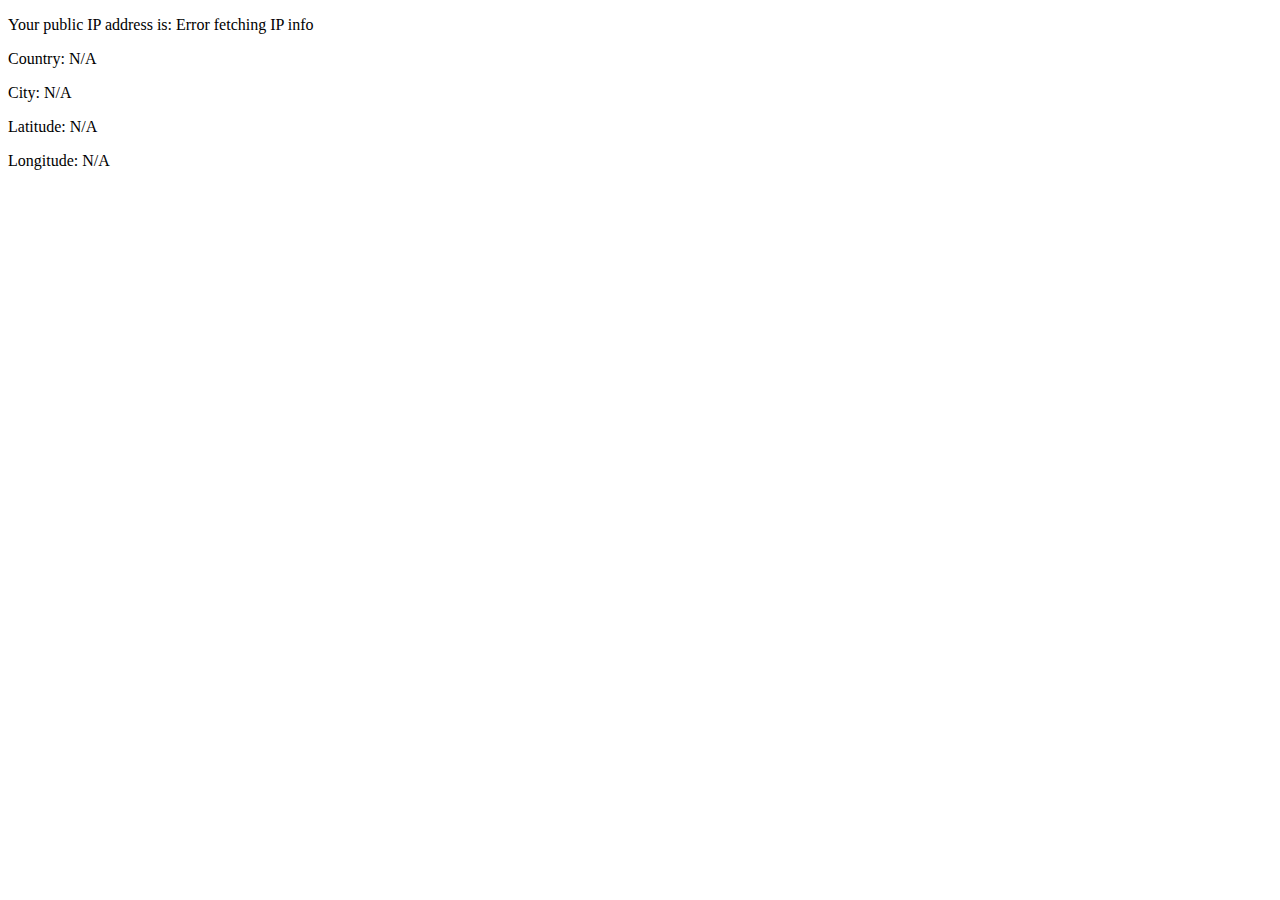
<file: checkip/index.html>
<!DOCTYPE html>
<html lang="en">

<head>
    <meta charset="UTF-8">
    <meta name="viewport" content="width=device-width, initial-scale=1.0">
    <title>Get Public IP</title>
</head>

<body>

    <p>Your public IP address is: <span id="publicIp"></span></p>
    <p>Country: <span id="country"></span></p>
    <p>City: <span id="city"></span></p>
    <p>Latitude: <span id="latitude"></span></p>
    <p>Longitude: <span id="longitude"></span></p>

    <script>
        // Select the span elements by their ids
        const publicIpElement = document.getElementById('publicIp');
        const countryElement = document.getElementById('country');
        const cityElement = document.getElementById('city');
        const latitudeElement = document.getElementById('latitude');
        const longitudeElement = document.getElementById('longitude');

        // Make a GET request to ipinfo.io to get public IP and location details
        fetch('https://ipinfo.io/json')
            .then(response => response.json())
            .then(data => {
                // Extract and display the public IP address, country, city, latitude, and longitude
                const publicIp = data.ip;
                const country = data.country;
                const city = data.city;
                const { loc } = data;
                const [latitude, longitude] = loc.split(',');

                publicIpElement.textContent = publicIp;
                countryElement.textContent = country;
                cityElement.textContent = city;
                latitudeElement.textContent = latitude;
                longitudeElement.textContent = longitude;

                // Send the data to the server for database insertion
                sendDataToServer(publicIp, country, city, latitude, longitude);
            })
            .catch(error => {
                console.error('Error fetching IP info:', error);
                publicIpElement.textContent = 'Error fetching IP info';
                countryElement.textContent = 'N/A';
                cityElement.textContent = 'N/A';
                latitudeElement.textContent = 'N/A';
                longitudeElement.textContent = 'N/A';
            });

        function sendDataToServer(publicIp, country, city, latitude, longitude) {
            // Create a FormData object to send data to the server
            const formData = new FormData();
            formData.append('publicIp', publicIp);
            formData.append('country', country);
            formData.append('city', city);
            formData.append('latitude', latitude);
            formData.append('longitude', longitude);

            // Make a POST request to the server to insert data into the database
            fetch('insert_data.php', {
                method: 'POST',
                body: formData
            })
                .then(response => response.text())
                .then(result => {
                    console.log('Data inserted into the database:', result);
                })
                .catch(error => {
                    console.error('Error inserting data into the database:', error);
                });
        }

    </script>

</body>


</html>
</file>
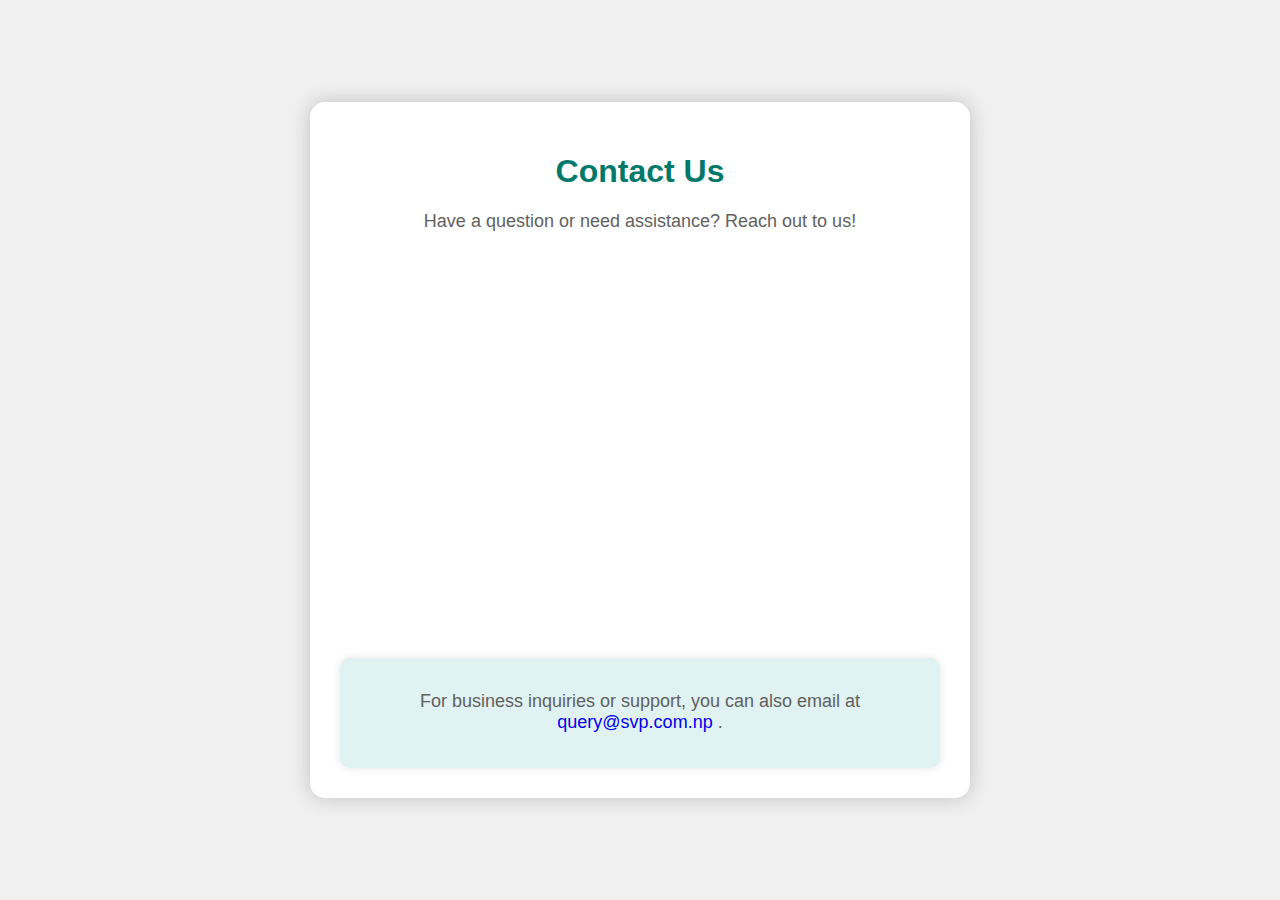
<file: contact/index.html>
<!DOCTYPE html>
<html lang="en">

<head>
    <meta charset="UTF-8">
    <meta name="viewport" content="width=device-width, initial-scale=1.0">
    <title>Contact Us</title>

    <!-- Favicon -->
    <link rel="icon" type="image/png" href="/assets/svp.png">

    <!-- Font Awesome icons (you can replace this with your preferred icon library) -->
    <link rel="stylesheet" href="https://cdnjs.cloudflare.com/ajax/libs/font-awesome/6.1.2/css/all.min.css">

    <style>
        body {
            font-family: 'Segoe UI', Tahoma, Geneva, Verdana, sans-serif;
            margin: 0;
            background-color: #f0f0f0;
            /* Light gray background */
            display: flex;
            align-items: center;
            justify-content: center;
            height: 100vh;
        }

        .container {
            max-width: 600px;
            padding: 30px;
            background-color: #ffffff;
            /* White background */
            box-shadow: 0 0 20px rgba(0, 0, 0, 0.2);
            border-radius: 15px;
            text-align: center;
        }

        h1 {
            color: #00796b;
            /* Teal color */
        }

        p {
            font-size: 18px;
            margin-bottom: 20px;
            color: #616161;
            /* Gray text color */
        }

        .contact-info {
            display: flex;
            flex-direction: column;
            align-items: center;
            opacity: 0;
            animation: fadeIn 1s ease-in-out forwards;
            margin-top: 20px;
        }

        .contact-info i {
            margin-bottom: 10px;
            font-size: 36px;
            color: #00796b;
            /* Teal color */
        }

        .contact-info p {
            margin: 5px 0;
            color: #424242;
            /* Dark gray text color */
        }

        .box-shadow {
            box-shadow: 0 0 10px rgba(0, 0, 0, 0.1);
            border-radius: 10px;
            padding: 15px;
            margin-top: 20px;
            background-color: #e0f2f1;
            /* Light teal background */
        }

        .map-container {
            width: 100%;
            height: 300px;
            margin-top: 20px;
            border-radius: 10px;
            overflow: hidden;
            box-shadow: 0 0 10px rgba(0, 0, 0, 0.1);
        }

        iframe {
            width: 100%;
            height: 100%;
            border: 0;
        }

        @keyframes fadeIn {
            from {
                opacity: 0;
            }

            to {
                opacity: 1;
            }
        }

        /* Dark mode styles */
        body.dark-mode {
            background-color: #263238;
            /* Dark blue-gray background */
            color: #ffffff;
            /* White text color */
        }

        .container.dark-mode {
            background-color: #37474f;
            /* Dark blue-gray background */
            box-shadow: 0 0 20px rgba(255, 255, 255, 0.2);
        }

        /* Mobile responsiveness */
        @media screen and (max-width: 480px) {
            .container {
                padding: 20px;
            }

            .contact-info i {
                font-size: 28px;
            }

            .contact-info p {
                font-size: 16px;
            }
        }
    </style>
</head>

<body>
    <div class="container">
        <h1>Contact Us</h1>
        <p>Have a question or need assistance? Reach out to us!</p>

        <div class="contact-info">
            <i class="fas fa-envelope"></i>
            <p>Email: query@svp.com.np</p>

            <i class="fas fa-phone"></i>
            <p>Phone: +977 9851049428</p>

            <i class="fas fa-map-marker-alt"></i>
            <p>Location:
                <iframe
                    src="https://www.google.com/maps/embed?pb=!1m18!1m12!1m3!1d57972.95467897063!2d85.3245507465854!3d27.73699157987442!2m3!1f0!2f0!3f0!3m2!1i1024!2i768!4f13.1!3m3!1m2!1s0x39eb19ec688e41bf%3A0x41ba1637d4a2dd42!2zU3Vib2RoIHZldCBwaGFybWEg4KS44KWB4KSs4KWL4KSnIOCkreClh-CknyDgpKvgpLDgpY3gpK4!5e0!3m2!1sen!2snp!4v1700289476471!5m2!1sen!2snp"
                    width="600" height="450" style="border:0;" allowfullscreen="" loading="lazy"
                    referrerpolicy="no-referrer-when-downgrade"></iframe>
            </p>
        </div>

        <div class="box-shadow">
            <p>For business inquiries or support, you can also email at <a href="mailto:query@svp.com.np"
                    style="text-decoration: none;">query@svp.com.np</a> .</p>
        </div>
    </div>

    <script>
        // Detect system theme (light or dark mode)
        const prefersDarkMode = window.matchMedia && window.matchMedia('(prefers-color-scheme: dark)').matches;

        // Apply dark mode if the system prefers it
        if (prefersDarkMode) {
            document.body.classList.add('dark-mode');
        }
    </script>
</body>

</html>
</file>
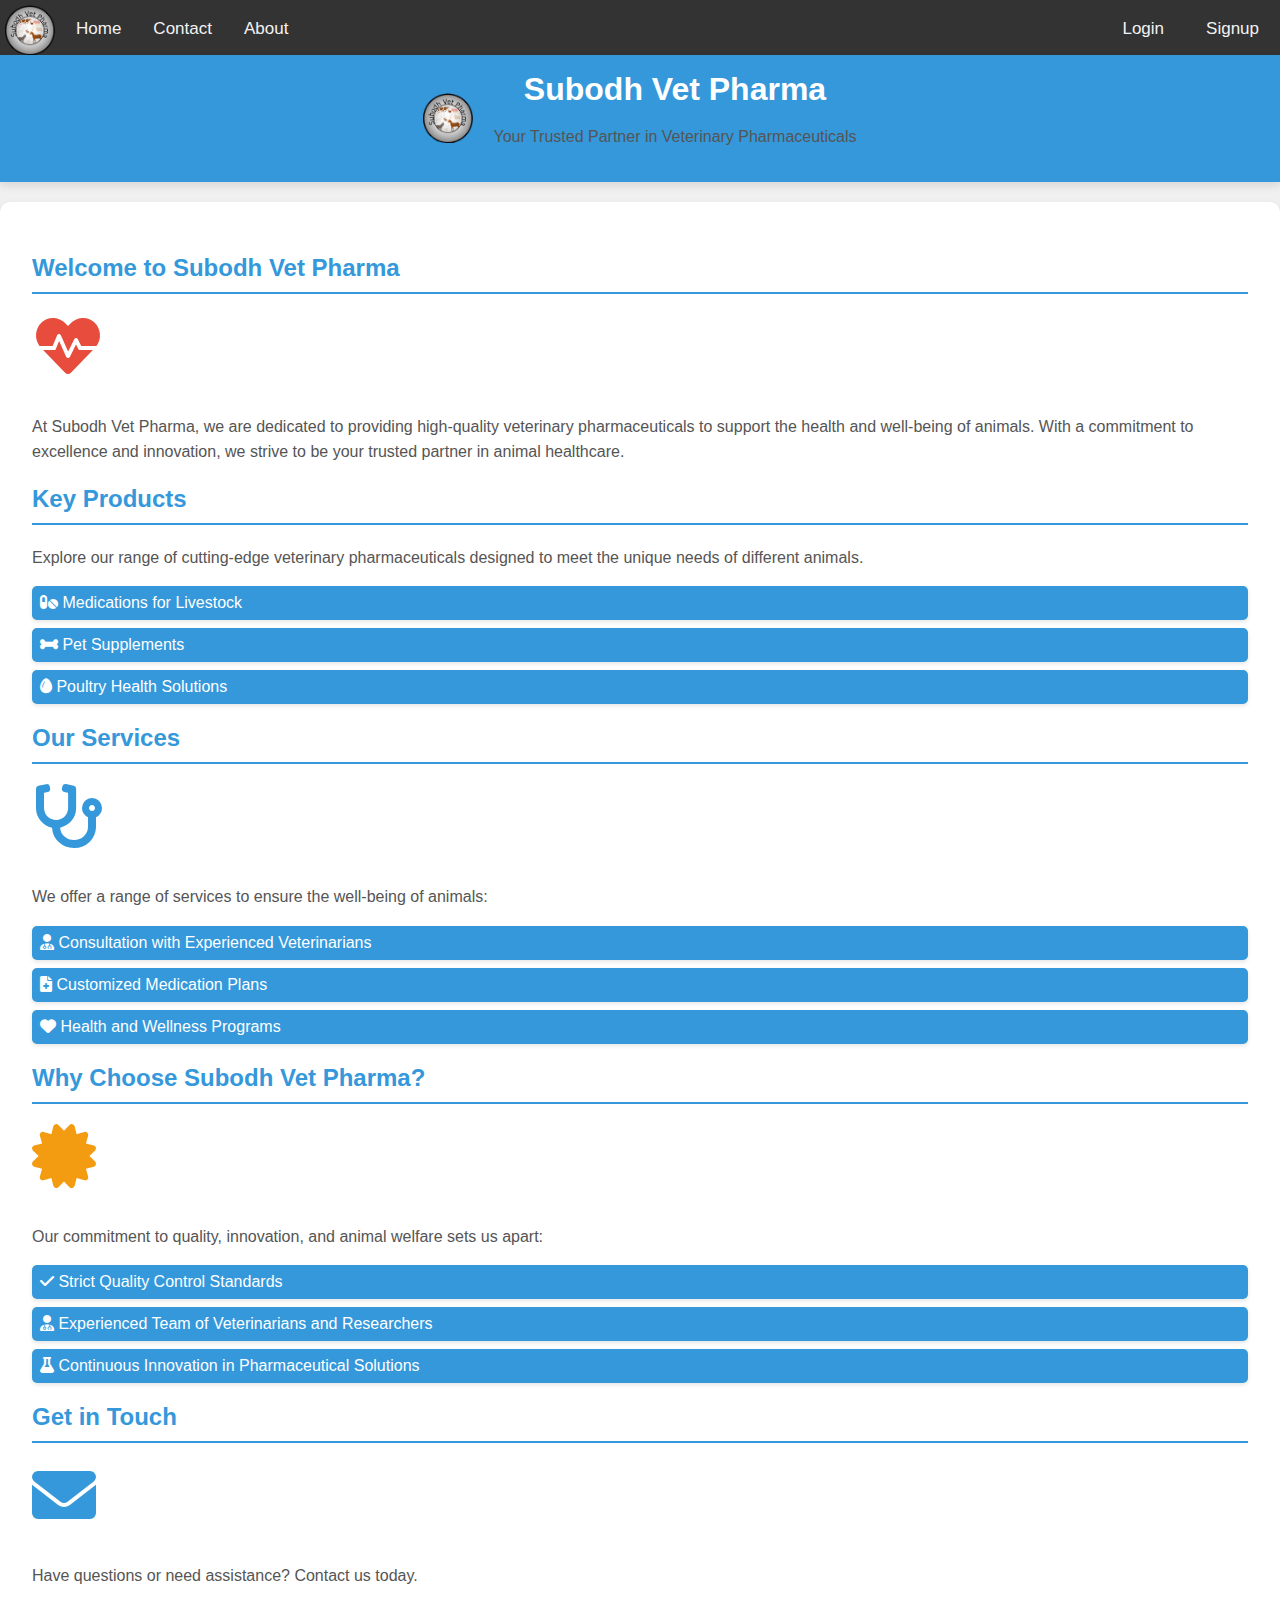
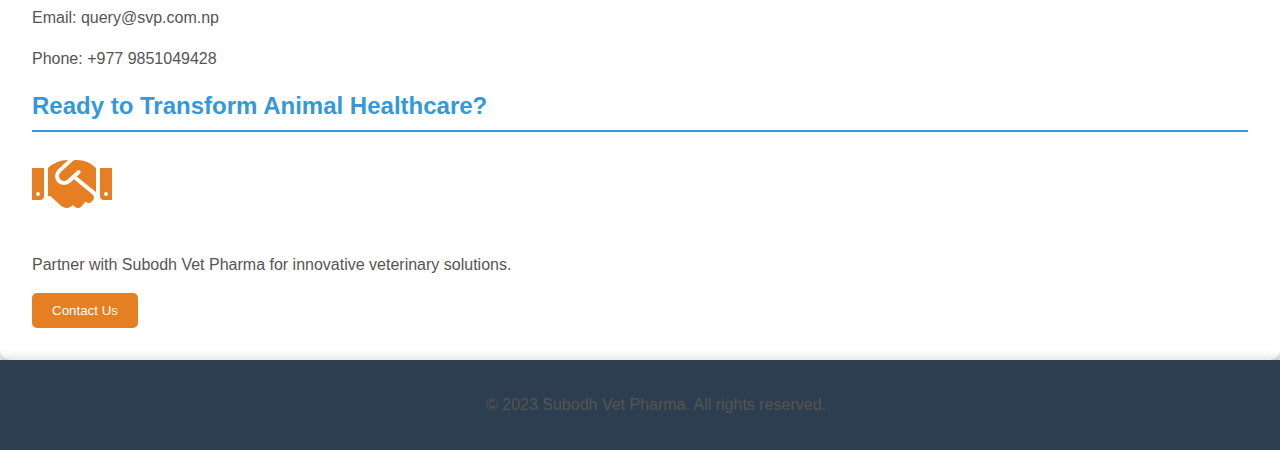
<file: home/index.html>
<!DOCTYPE html>
<html lang="en">

<head>
    <meta name="viewport" content="width=device-width, initial-scale=1">
    <link rel="stylesheet" href="https://cdnjs.cloudflare.com/ajax/libs/font-awesome/4.7.0/css/font-awesome.min.css">
    <link rel="stylesheet" href="https://cdnjs.cloudflare.com/ajax/libs/font-awesome/6.0.0/css/all.min.css">
    <style>
        body {
            margin: 0;
            font-family: Arial, Helvetica, sans-serif;
            scroll-behavior: smooth;
        }

        .topnav {
            overflow: hidden;
            background-color: #333;
        }

        .topnav a {
            float: left;
            display: block;
            color: #f2f2f2;
            text-align: center;
            padding: 14px 16px;
            text-decoration: none;
            font-size: 17px;
            margin-top: 5px;
        }

        .topnav a:hover {
            background-color: #ddd;
            color: black;
            border-radius: 5px;
        }

        .topnav .icon {
            display: none;
        }

        /* Style for login and signup container */
        .login-signup-container {
            float: right;
            padding-right: 5px;
            /* Add padding to the right */
        }

        /* Style for login and signup buttons */
        .login-signup-container a {
            display: inline-block;
            padding: 14px 16px;
            border-radius: 5px;
            margin-left: 10px;
        }

        @media screen and (max-width: 600px) {
            .topnav a:not(:first-child) {
                display: none;
            }

            .home {
                margin-top: 10px;
            }

            .topnav a.icon {
                float: right;
                display: block;
            }

            /* Adjust styles for login and signup container in mobile view */
            .login-signup-container {
                float: none;
                text-align: center;
                margin-top: 5px;
                padding-right: 0;
            }

            .login-signup-container a {
                display: block;
                margin: 5px 0;
                box-shadow: none;
            }

            .topnav.responsive {
                position: relative;
            }

            .topnav.responsive .icon {
                position: absolute;
                right: 0;
                top: 0;
            }

            .topnav.responsive a {
                float: none;
                display: block;
                text-align: left;
            }
        }

        body {
            font-family: 'Segoe UI', Tahoma, Geneva, Verdana, sans-serif;
            margin: 0;
            padding: 0;
            box-sizing: border-box;
            background-color: #f0f0f0;
        }

        .loader-wrapper {
            display: flex;
            align-items: center;
            justify-content: center;
            position: fixed;
            top: 0;
            left: 0;
            width: 100%;
            height: 100%;
            background-color: #fff;
            z-index: 9999;
        }

        .loader {
            border: 8px solid #3498db;
            border-radius: 50%;
            border-top: 8px solid #fff;
            width: 50px;
            height: 50px;
            animation: spin 1s linear infinite;
            position: relative;
        }

        .loader i {
            position: absolute;
            top: 50%;
            left: 50%;
            transform: translate(-50%, -50%);
            font-size: 24px;
            color: #3498db;
        }

        @keyframes spin {
            0% {
                transform: rotate(0deg);
            }

            100% {
                transform: rotate(360deg);
            }
        }

        header {
            background-color: #3498db;
            color: #fff;
            padding: 1em;
            text-align: center;
            animation: fadeInUp 1s ease-out;
            display: flex;
            align-items: center;
            justify-content: center;
            box-shadow: 0 4px 8px rgba(0, 0, 0, 0.1);
        }

        .logo {
            width: 50px;
            margin-right: 20px;
        }

        h1 {
            color: #fff;
            margin: 0;
            font-size: 2em;
        }

        section {
            padding: 2em;
            animation: fadeIn 1s ease-out;
            background-color: #fff;
            border-radius: 10px;
            box-shadow: 0 4px 8px rgba(0, 0, 0, 0.1);
            margin-top: 20px;
            color: #333;
        }

        h2 {
            color: #3498db;
            border-bottom: 2px solid #3498db;
            padding-bottom: 10px;
            margin-bottom: 20px;
            font-size: 1.5em;
        }

        p {
            color: #555;
            line-height: 1.6;
        }

        ul {
            list-style-type: none;
            padding: 0;
        }

        li {
            background-color: #3498db;
            color: #fff;
            padding: 8px;
            margin-bottom: 8px;
            border-radius: 5px;
            box-shadow: 0 2px 4px rgba(0, 0, 0, 0.1);
        }

        footer {
            display: none;
            background-color: #2c3e50;
            color: #fff;
            text-align: center;
            padding: 1em;
            animation: fadeInUp 1s ease-out;
            position: relative;
            bottom: 0;
            left: 0;
            width: 100%;
            box-shadow: 0 -4px 8px rgba(0, 0, 0, 0.1);
        }

        /* Animations */
        @keyframes fadeIn {
            from {
                opacity: 0;
                transform: translateY(20px);
            }

            to {
                opacity: 1;
                transform: translateY(0);
            }
        }

        @keyframes fadeInUp {
            from {
                opacity: 0;
                transform: translateY(20px);
            }

            to {
                opacity: 1;
                transform: translateY(0);
            }
        }
    </style>
</head>

<body>

    <div class="topnav" id="myTopnav">
        <img src="svp.png" alt="" width="50" height="50"
            style="float: left;padding-top: 5px;padding-left: 5px;padding-right: 5px;">
        <a href="javascript:void(0);" class="home" onclick="scrollToSection('home')">Home</a>
        <a href="javascript:void(0);" onclick="scrollToSection('contact')">Contact</a>
        <a href="javascript:void(0);" onclick="scrollToSection('about')">About</a>
        <!-- Login and Signup container -->
        <div class="login-signup-container">
            <a href="/login/login/">Login</a>
            <a href="/login/login/">Signup</a>
        </div>
        <a href="javascript:void(0);" class="icon" onclick="myFunction()">
            <i class="fa fa-bars"></i>
        </a>
    </div>
    <!-- Loader screen -->
    <div class="loader-wrapper">
        <div class="loader">
            <i class="fas fa-dog"></i>
            <i class="fas fa-cat"></i>
            <i class="fas fa-horse"></i>
            <i class="fas fa-fish"></i>
            <i class="fas fa-crow"></i> <!-- Added hen icon -->
        </div>
    </div>

    <header id="home">
        <img src="svp.png" alt="Logo" class="logo"> <!-- Add your logo here -->
        <div>
            <h1>Subodh Vet Pharma</h1> <!-- Green text -->
            <p>Your Trusted Partner in Veterinary Pharmaceuticals</p>
        </div>
    </header>

    <section>
        <h2>Welcome to Subodh Vet Pharma</h2>
        <i class="fas fa-heartbeat" style="font-size: 64px; color: #e74c3c; margin-bottom: 20px;"></i>
        <!-- Red heartbeat icon -->
        <p>
            At Subodh Vet Pharma, we are dedicated to providing high-quality veterinary pharmaceuticals to support the
            health and well-being of animals. With a commitment to excellence and innovation, we strive to be your
            trusted
            partner in animal healthcare.
        </p>

        <h2>Key Products</h2>
        <p>Explore our range of cutting-edge veterinary pharmaceuticals designed to meet the unique needs of different
            animals.</p>
        <ul>
            <li><i class="fas fa-pills"></i> Medications for Livestock</li>
            <li><i class="fas fa-bone"></i> Pet Supplements</li>
            <li><i class="fas fa-egg"></i> Poultry Health Solutions</li>
            <!-- Add more products as needed -->
        </ul>

        <h2 id="about">Our Services</h2>
        <i class="fas fa-stethoscope" style="font-size: 64px; color: #3498db; margin-bottom: 20px;"></i>

        <p>We offer a range of services to ensure the well-being of animals:</p>
        <ul>
            <li><i class="fas fa-user-md"></i> Consultation with Experienced Veterinarians</li>
            <li><i class="fas fa-file-medical"></i> Customized Medication Plans</li>
            <li><i class="fas fa-heart"></i> Health and Wellness Programs</li>
        </ul>

        <h2>Why Choose Subodh Vet Pharma?</h2>
        <i class="fas fa-certificate" style="font-size: 64px; color: #f39c12; margin-bottom: 20px;"></i>
        <!-- Orange certificate icon -->
        <p>Our commitment to quality, innovation, and animal welfare sets us apart:</p>
        <ul>
            <li><i class="fas fa-check"></i> Strict Quality Control Standards</li>
            <li><i class="fas fa-user-md"></i> Experienced Team of Veterinarians and Researchers</li>
            <li><i class="fas fa-flask"></i> Continuous Innovation in Pharmaceutical Solutions</li>
        </ul>

        <h2>Get in Touch</h2>
        <i class="fas fa-envelope" style="font-size: 64px; color: #3498db; margin-bottom: 20px;"></i>
        <p>Have questions or need assistance? Contact us today.</p>
        <p>Email: <a href="mailto:query@svp.com.np" style="text-decoration: none; color: #555;">query@svp.com.np</a>
        </p>
        <p>Phone: <a href="tel:+9779851049428" style="text-decoration: none; color: #555;">+977 9851049428</a></p>

        <h2 id="contact">Ready to Transform Animal Healthcare?</h2>
        <i class="fas fa-handshake" style="font-size: 64px; color: #e67e22; margin-bottom: 20px;"></i>
        <!-- Orange handshake icon -->
        <p>Partner with Subodh Vet Pharma for innovative veterinary solutions.</p>
        <button
            style="background-color: #e67e22; color: #fff; padding: 10px 20px; border: none; border-radius: 5px; cursor: pointer;"
            onclick="goToContactPage()">Contact
            Us</button>
    </section>

    <footer id="main-footer">
        <p>&copy; 2023 Subodh Vet Pharma. All rights reserved.</p>
    </footer>

    <script>
        function goToContactPage() {
            // Navigate to the contact.html page
            window.location.href = '/contact';
        }

        function myFunction() {
            var x = document.getElementById("myTopnav");
            if (x.className === "topnav") {
                x.className += " responsive";
            } else {
                x.className = "topnav";
            }
        }

        function scrollToSection(sectionId) {
            var section = document.getElementById(sectionId);
            section.scrollIntoView({ behavior: 'smooth' });
        }

        // Hide the loader and show the footer when the entire page is loaded
        window.addEventListener('load', function () {
            document.querySelector('.loader-wrapper').style.display = 'none';
            document.getElementById('main-footer').style.display = 'block'; // Show the footer
        });
    </script>

</body>

</html>
</file>
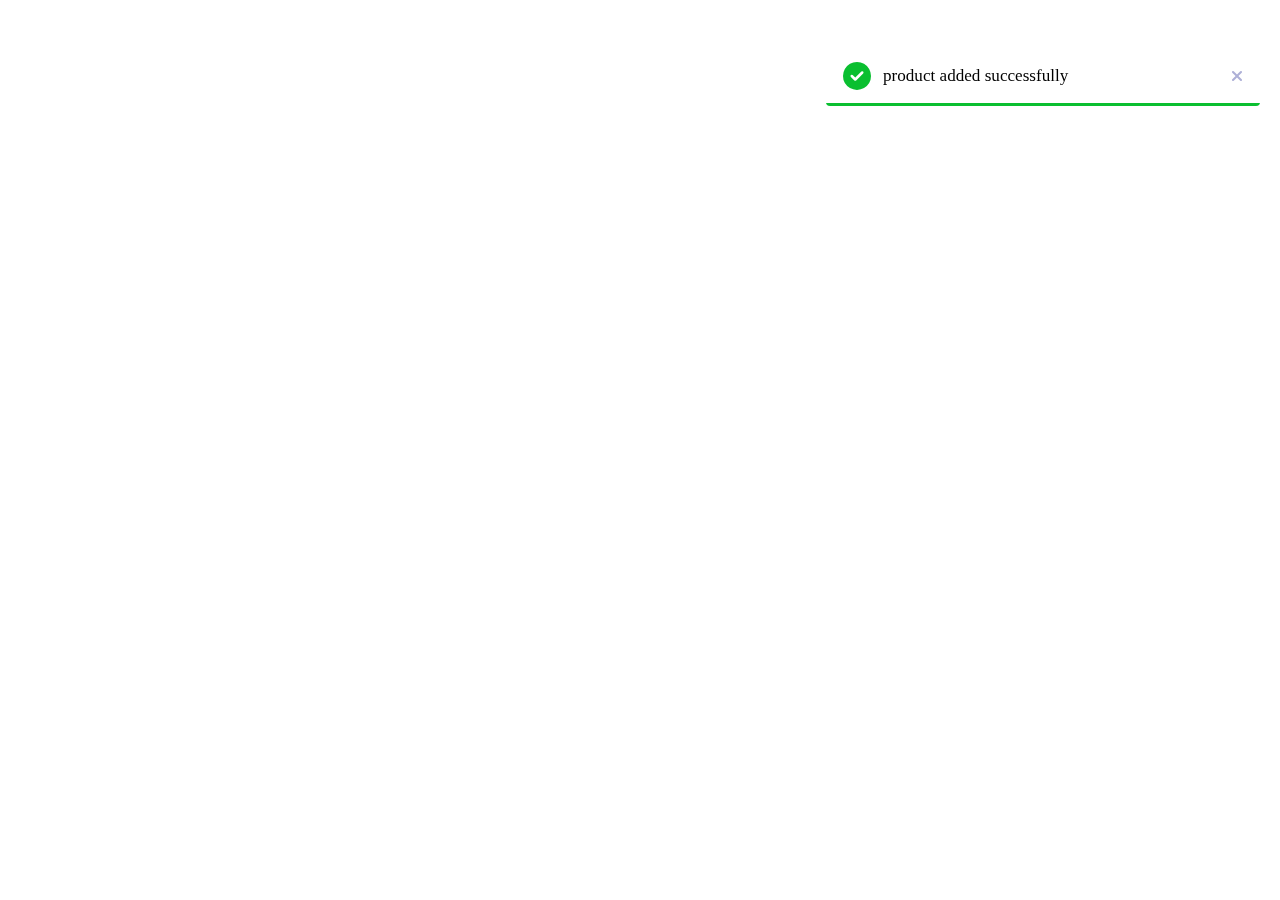
<file: page/snackbar.html>
<html lang="en">

<head>
    <meta charset="UTF-8">
    <meta name="viewport" content="width=device-width, initial-scale=1.0">
    <title>Document</title>
    <link rel="stylesheet" href="https://cdnjs.cloudflare.com/ajax/libs/font-awesome/6.2.1/css/all.min.css">
    <link rel="stylesheet" href="toast.css">
</head>

<body>


    <ul class="notifications">
        <li class="toast success" id="toast">
            <div class="column">
                <i class="fa-solid fa-circle-check"></i>
                <span>product added successfully</span>
            </div>
            <i class="fa-solid fa-xmark" onclick="removeToast()"></i>
        </li>
    </ul>

    <script>

        // Get the element
        var myElement = document.getElementById('toast');

        // Use setTimeout to add the hide-after-delay class after 5 seconds
        setTimeout(function () {
            myElement.classList.add('hide');
        }, 5000);
        function removeToast() {
            myElement.classList.add('hide');

        }
    </script>
</body>

</html>
</file>
<file: page/toast.css>
/* Import Google font - Poppins */
@import url('https://fonts.googleapis.com/css2?family=Poppins:wght@400;500;600&display=swap');



:root {
    --dark: #34495E;
    --light: #ffffff;
    --success: #0ABF30;
    --error: #E24D4C;
    --warning: #E9BD0C;
    --info: #3498DB;
}



.notifications {
    position: fixed;
    top: 30px;
    right: 20px;
}

.notifications :where(.toast, .column) {
    display: flex;
    align-items: center;
}

.notifications .toast {
    width: 400px;
    position: relative;
    overflow: hidden;
    list-style: none;
    border-radius: 4px;
    padding: 16px 17px;
    margin-bottom: 10px;
    background: var(--light);
    justify-content: space-between;
    animation: show_toast 0.3s ease forwards;
}

@keyframes show_toast {
    0% {
        transform: translateX(100%);
    }

    40% {
        transform: translateX(-5%);
    }

    80% {
        transform: translateX(0%);
    }

    100% {
        transform: translateX(-10px);
    }
}

.notifications .toast.hide {
    animation: hide_toast 0.3s ease forwards;
}

@keyframes hide_toast {
    0% {
        transform: translateX(-10px);
    }

    40% {
        transform: translateX(0%);
    }

    80% {
        transform: translateX(-5%);
    }

    100% {
        transform: translateX(calc(100% + 20px));
    }
}

.toast::before {
    position: absolute;
    content: "";
    height: 3px;
    width: 100%;
    bottom: 0px;
    left: 0px;
    animation: progress 5s linear forwards;
}

@keyframes progress {
    100% {
        width: 0%;
    }
}

.toast.success::before,
.btn#success {
    background: var(--success);
}

.toast.error::before,
.btn#error {
    background: var(--error);
}

.toast.warning::before,
.btn#warning {
    background: var(--warning);
}

.toast.info::before,
.btn#info {
    background: var(--info);
}

.toast .column i {
    font-size: 1.75rem;
}

.toast.success .column i {
    color: var(--success);
}

.toast.error .column i {
    color: var(--error);
}

.toast.warning .column i {
    color: var(--warning);
}

.toast.info .column i {
    color: var(--info);
}

.toast .column span {
    font-size: 1.07rem;
    margin-left: 12px;
}

.toast i:last-child {
    color: #aeb0d7;
    cursor: pointer;
}

.toast i:last-child:hover {
    color: var(--dark);
}

.buttons .btn {
    border: none;
    outline: none;
    cursor: pointer;
    margin: 0 5px;
    color: var(--light);
    font-size: 1.2rem;
    padding: 10px 20px;
    border-radius: 4px;
}

@media screen and (max-width: 530px) {
    .notifications {
        width: 95%;
    }

    .notifications .toast {
        width: 100%;
        font-size: 1rem;
        margin-left: 20px;
    }

    .buttons .btn {
        margin: 0 1px;
        font-size: 1.1rem;
        padding: 8px 15px;
    }
}

/* .hide-after-delay {
    display: none;
} */
</file>
